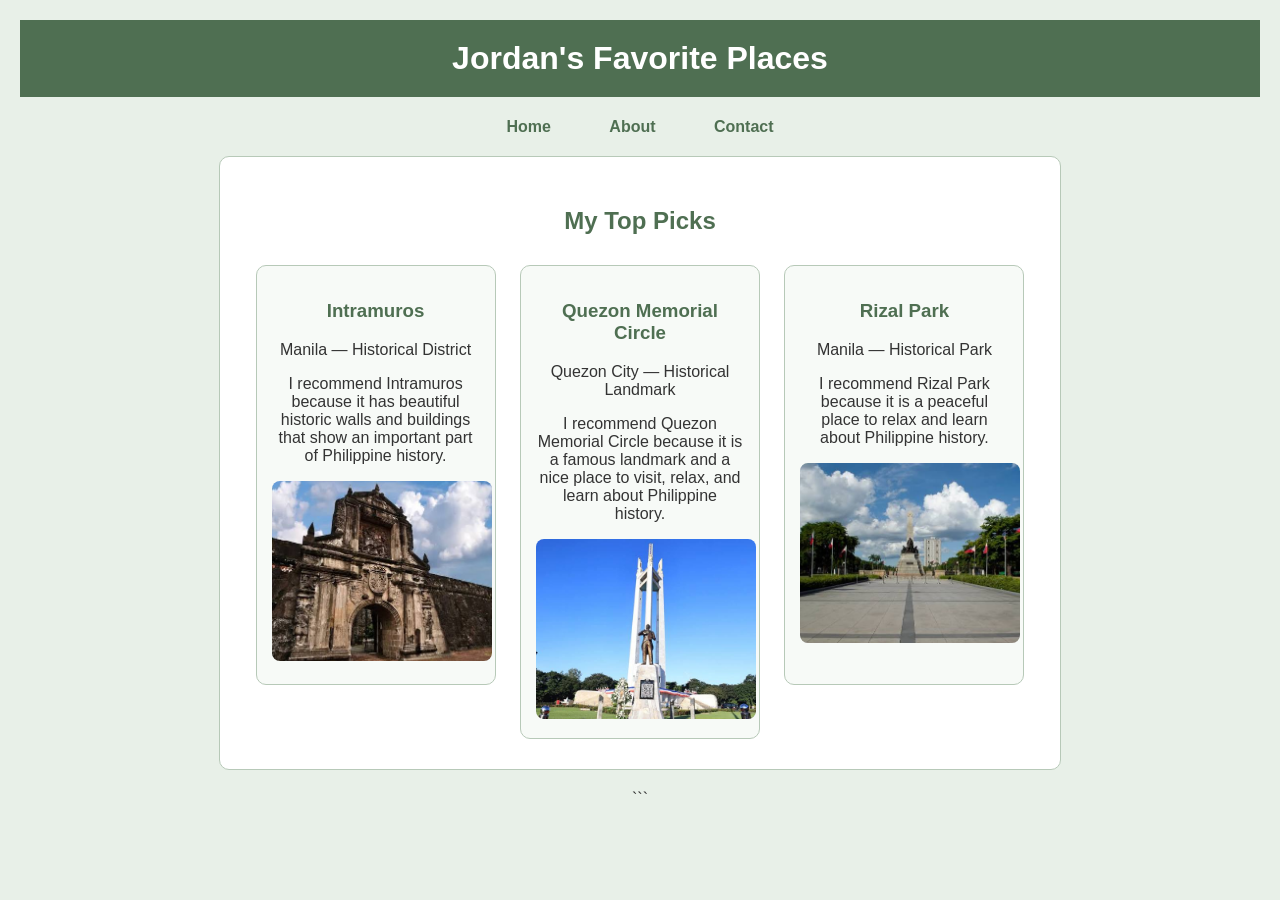
<file: index.html>
<!DOCTYPE html>
<html lang="en">
<head>
    <meta charset="UTF-8">
    <meta name="viewport" content="width=device-width, initial-scale=1.0">
    <title>Jordan's Favorite Places</title>
    <link rel="stylesheet" href="Style/index.css">

   
        
</head>

<body>

    <h1>Jordan's Favorite Places</h1>

    <nav>
        <ul style="list-style:none; padding:0;">
            <li style="display:inline; margin:0 15px;">
                <a href="index.html">Home</a>
            </li>
            <li style="display:inline; margin:0 15px;">
                <a href="about.html">About</a>
            </li>
            <li style="display:inline; margin:0 15px;">
                <a href="contact.html">Contact</a>
            </li>
        </ul>
    </nav>
    
    <!-- RECOMMENDED PLACES -->

    <section>
        <h2>My Top Picks</h2>

        <article>
            <h3>Intramuros</h3>
            <p>Manila — Historical District</p>
            <p>
                I recommend Intramuros because it has beautiful historic walls
                and buildings that show an important part of Philippine history.
            </p>
            <img
                src="image/intramuros.png"
                alt="Historic stone walls and ruins in Intramuros, Manila">
        </article>

        <article>
            <h3>Quezon Memorial Circle</h3>
            <p>Quezon City — Historical Landmark</p>
            <p>
                I recommend Quezon Memorial Circle because it is a famous
                landmark and a nice place to visit, relax, and learn about
                Philippine history.
            </p>
            <img
                src="image/quezon-memorial.png"
                alt="Quezon Memorial Monument in Quezon City">
        </article>

        <article>
            <h3>Rizal Park</h3>
            <p>Manila — Historical Park</p>
            <p>
                I recommend Rizal Park because it is a peaceful place to relax
                and learn about Philippine history.
            </p>
            <img
                src="image/rizal-park.png"
                alt="Rizal Monument at Rizal Park in Manila">
        </article>

    </section>

</body>
</html>
```
</file>
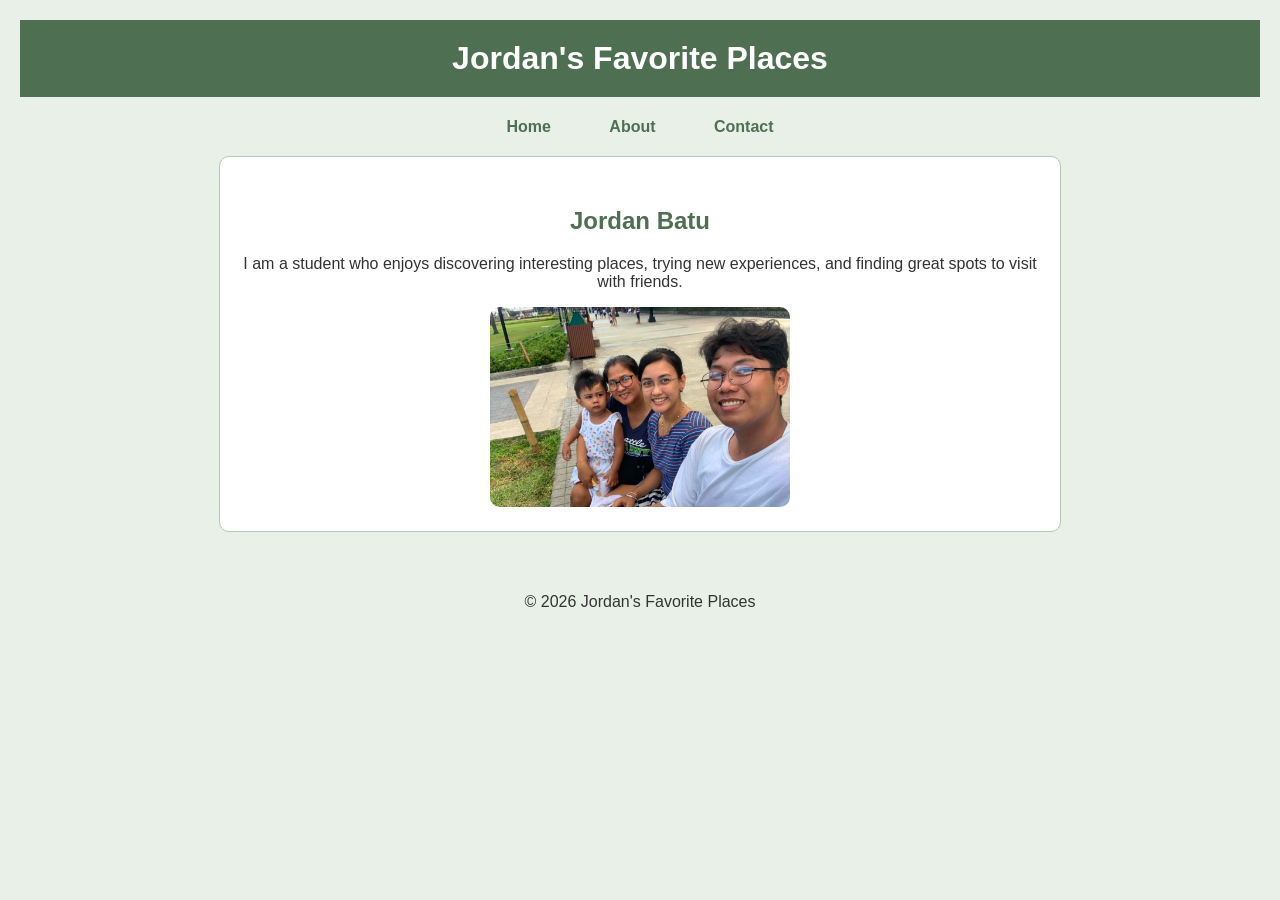
<file: about.html>
<!DOCTYPE html>
<html lang="en">
<head>
    <meta charset="UTF-8">
    <title>About - Jordan's Favorite Places</title>
    <link rel="stylesheet" href="Style/about.css">

</head>
   <header>
        <h1>Jordan's Favorite Places</h1>

        <nav>
            <ul>
                <li><a href="index.html">Home</a></li>
                <li><a href="about.html">About</a></li>
                <li><a href="contact.html">Contact</a></li>
            </ul>
        </nav>
    </header>
    
    <section>
        <h2>Jordan Batu</h2>

        <p>
            I am a student who enjoys discovering interesting places,
            trying new experiences, and finding great spots to visit with friends.
        </p>

        <img src="image/places.jpg" alt="A collection of interesting places to visit">
    </section>


     <footer>
        <p>&copy; 2026 Jordan's Favorite Places</p>
    </footer>

</body>
</html>
</file>
<file: Style/index.css>
body{
    font-family: Arial, sans-serif;
    background-color:#e8f0e8;
    color:#333;
    text-align:center;
    padding:20px;
    margin:0;
}

h1{
    background-color:#4f6f52;
    color:white;
    padding:20px;
    margin-top:0;
}

h2{
    color:#4f6f52;
    margin-top:30px;
}

p{
    font-size:16px;
}

section{
    background-color:#ffffff;
    padding:20px;
    max-width:800px;
    margin:20px auto;
    border:1px solid #b7c9b8;
    border-radius:10px;
}

section img{
    width:300px;
    height:200px;
    object-fit:cover;
    border-radius:10px;
}

article{
    display:inline-block;
    vertical-align:top;
    background-color:#f7faf7;
    width:30%;
    min-height:420px;
    margin:10px;
    padding:15px;
    border:1px solid #b7c9b8;
    border-radius:10px;
    box-sizing:border-box;
}

article h3{
    color:#4f6f52;
}

article img{
    width:220px;
    height:180px;
    object-fit:cover;
    border-radius:8px;
}

article:hover{
    background-color:#eef5ee;
}

nav ul{
    list-style:none;
    padding:0;
}

nav li{
    display:inline;
    margin:0 15px;
}

nav a{
    text-decoration:none;
    color:#4f6f52;
    font-weight:bold;
    padding:8px 12px;
    border-radius:5px;
    transition:0.3s;
}

nav a:hover{
    background-color:#4f6f52;
    color:white;
}

footer{
    margin-top:30px;
    padding:15px;
}
</file>
<file: Style/about.css>
body{
    font-family: Arial, sans-serif;
    background-color:#e8f0e8;
    color:#333;
    text-align:center;
    padding:20px;
    margin:0;
}

h1{
    background-color:#4f6f52;
    color:white;
    padding:20px;
    margin-top:0;
}

h2{
    color:#4f6f52;
    margin-top:30px;
}

p{
    font-size:16px;
}

section{
    background-color:#ffffff;
    padding:20px;
    max-width:800px;
    margin:20px auto;
    border:1px solid #b7c9b8;
    border-radius:10px;
}

section img{
    width:300px;
    height:200px;
    object-fit:cover;
    border-radius:10px;
}

article{
    display:inline-block;
    vertical-align:top;
    background-color:#f7faf7;
    width:30%;
    min-height:420px;
    margin:10px;
    padding:15px;
    border:1px solid #b7c9b8;
    border-radius:10px;
    box-sizing:border-box;
}

article h3{
    color:#4f6f52;
}

article img{
    width:220px;
    height:180px;
    object-fit:cover;
    border-radius:8px;
}

article:hover{
    background-color:#eef5ee;
}

nav ul{
    list-style:none;
    padding:0;
}

nav li{
    display:inline;
    margin:0 15px;
}

nav a{
    text-decoration:none;
    color:#4f6f52;
    font-weight:bold;
    padding:8px 12px;
    border-radius:5px;
    transition:0.3s;
}

nav a:hover{
    background-color:#4f6f52;
    color:white;
}

footer{
    margin-top:30px;
    padding:15px;
}
</file>
